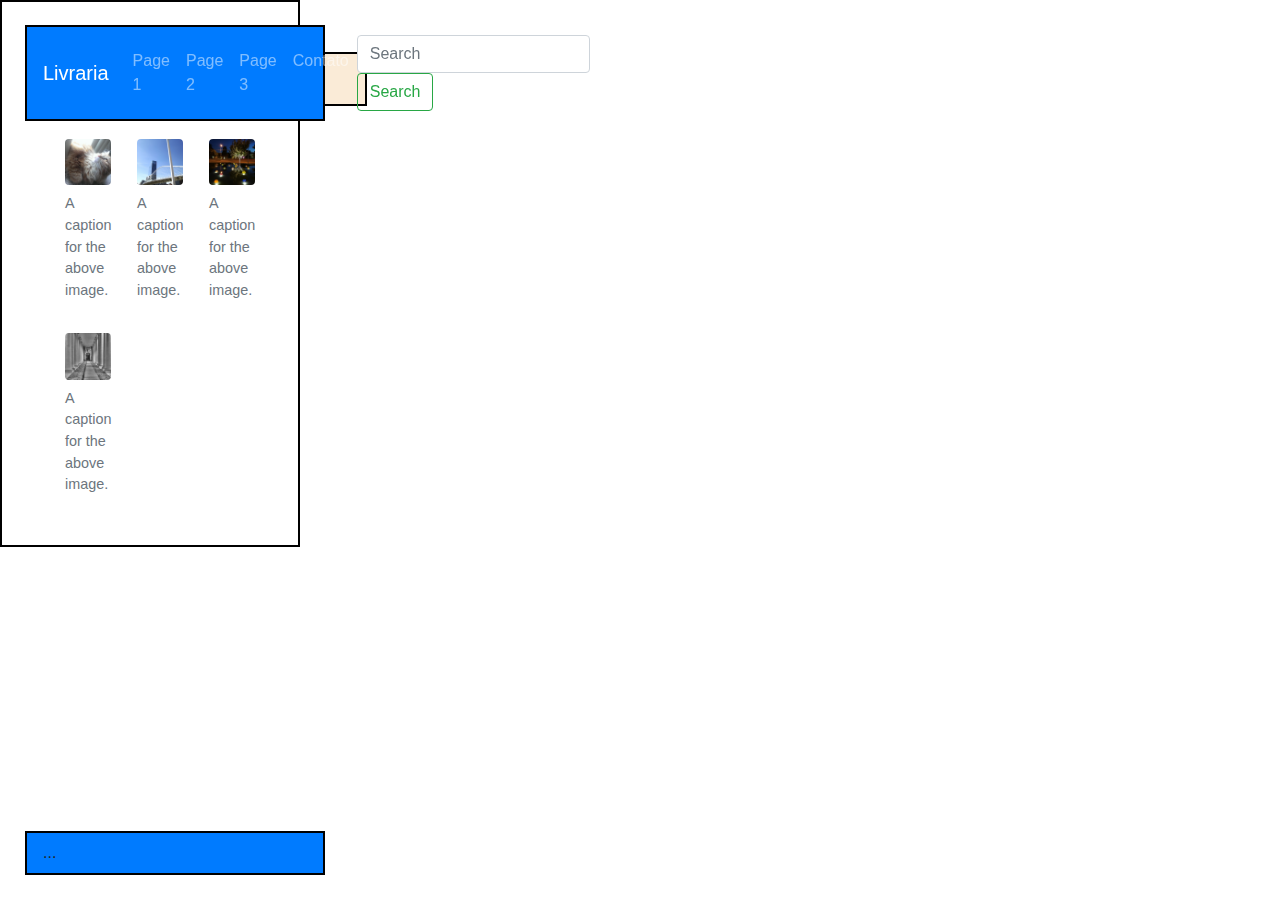
<file: index.html>
<!DOCTYPE html>
<html lang="en">
<head>
    <meta charset="UTF-8">
    <meta name="viewport" content="width=device-width, initial-scale=1, shrink-to-fit=no">
    <title>Livraria/Library</title>
    <link rel="stylesheet" href="css/style.css">
    <link rel="stylesheet" href="https://maxcdn.bootstrapcdn.com/bootstrap/4.0.0/css/bootstrap.min.css"
          integrity="sha384-Gn5384xqQ1aoWXA+058RXPxPg6fy4IWvTNh0E263XmFcJlSAwiGgFAW/dAiS6JXm" crossorigin="anonymous">
</head>
<body>
<div class="container-fluid">
    <header>
        <nav class="navbar fixed-top navbar-expand-sm bg-primary navbar-dark">
            <!-- Brand -->
            <a class="navbar-brand" href="#">Livraria</a>

            <!-- Toggler/collapsibe Button -->
            <button class="navbar-toggler" type="button" data-toggle="collapse" data-target="#collapsibleNavbar">
                <span class="navbar-toggler-icon"></span>
            </button>

            <!-- Navbar links -->
            <div class="collapse navbar-collapse" id="collapsibleNavbar">
                <ul class="navbar-nav">
                    <li class="nav-item">
                        <a class="nav-link" href="#">Page 1</a>
                    </li> <!-- end li -->
                    <li class="nav-item">
                        <a class="nav-link" href="#">Page 2</a>
                    </li> <!-- end li -->
                    <li class="nav-item">
                        <a class="nav-link" href="#">Page 3</a>
                    </li> <!-- end li -->
                    <li class="nav-item">
                        <a class="nav-link" href="contato.html">Contato</a>
                    </li> <!-- end li -->
                </ul> <!-- end ul -->
            </div>
            <form class="form-inline">
                <input class="form-control mr-sm-2" type="search" placeholder="Search" aria-label="Search">
                <button class="btn btn-outline-success my-2 my-sm-0" type="submit">Search</button>
            </form> <!-- end form -->
        </nav>
    </header> <!-- end header -->


    <div class="container">
        <div class="d-flex flex-row justify-content-end my-flex-container" class="p-2 mr-auto my-flex-item>
            <div class=" my-flex-container
        ">
        <div class="row">
            <div class="col-md-4">
                <div class="thumbnail">
                    <div class="p-2 my-flex-item">
                        <figure class="figure">
                            <img src="img/01.jpg" class="figure-img img-fluid rounded"
                                 alt="A generic square placeholder image with rounded corners in a figure.">
                            <figcaption class="figure-caption">A caption for the above image.</figcaption>
                        </figure>
                    </div>
                </div>
            </div>
            <div class="col-md-4">
                <!--<div class="thumbnail">-->
                <div class="p-2 my-flex-item">
                    <figure class="figure">
                        <img src="img/02.jpg" class="figure-img img-fluid rounded"
                             alt="A generic square placeholder image with rounded corners in a figure.">
                        <figcaption class="figure-caption">A caption for the above image.</figcaption>
                    </figure>
                    <!--</div>-->
                </div>
            </div>
            <div class="col-md-4">
                <div class="thumbnail">
                    <div class="p-2 my-flex-item">
                        <figure class="figure">
                            <img src="img/03.jpg" class="figure-img img-fluid rounded" class="img-thumbnail"
                                 alt="A generic square placeholder image with rounded corners in a figure.">
                            <figcaption class="figure-caption">A caption for the above image.</figcaption>
                        </figure>
                    </div>
                </div>
            </div>
            <div class="col-md-4">
                <div class="thumbnail">
                    <div class="p-2 my-flex-item">
                        <figure class="figure">
                            <img src="img/04.jpg" class="figure-img img-fluid rounded"
                                 alt="A generic square placeholder image with rounded corners in a figure.">
                            <figcaption class="figure-caption">A caption for the above image.</figcaption>
                        </figure>
                    </div>
                </div>
            </div>
        </div>
    </div>
</div>
</div>

<nav class="navbar navbar-expand-sm bg-primary navbar-dark fixed-bottom">
    ...
</nav>
</div> <!-- end div -->

<!-- Optional JavaScript -->
<!-- jQuery first, then Popper.js, then Bootstrap JS -->
<script src="https://code.jquery.com/jquery-3.2.1.slim.min.js"
        integrity="sha384-KJ3o2DKtIkvYIK3UENzmM7KCkRr/rE9/Qpg6aAZGJwFDMVNA/GpGFF93hXpG5KkN"
        crossorigin="anonymous"></script>
<script src="https://cdnjs.cloudflare.com/ajax/libs/popper.js/1.12.9/umd/popper.min.js"
        integrity="sha384-ApNbgh9B+Y1QKtv3Rn7W3mgPxhU9K/ScQsAP7hUibX39j7fakFPskvXusvfa0b4Q"
        crossorigin="anonymous"></script>
<script src="https://maxcdn.bootstrapcdn.com/bootstrap/4.0.0/js/bootstrap.min.js"
        integrity="sha384-JZR6Spejh4U02d8jOt6vLEHfe/JQGiRRSQQxSfFWpi1MquVdAyjUar5+76PVCmYl"
        crossorigin="anonymous"></script>
</body>
</html>
</file>
<file: css/style.css>
/* body */
/*body > .container-fluid {*/
    /*padding-top: 60px;*/
/*}*/

/*#content {*/
/*padding-top: 60px;*/
/*margin: 25px;*/
/*border: 2px black;*/
/*}*/

div #header, #content, #footer {
    width: 300px;
    border: 2px solid black;
    padding: 25px;
    margin: 25px;
}

body, header, nav, aside, article footer {
    width: 300px;
    border: 2px solid black;
    padding: 25px;
    margin: 25px;
    background: antiquewhite;
}

/* Flexbox para colocar itens no meio da tela */
.box {
    display: flex;
    align-items: center;
    min-height: 24em;
    justify-content: center;
}

.box-item {
    flex: 1;
}

.Aligner-item--top {
    align-self: flex-start;
}

/* flebox */
.boxes {
    border: #1d2124 2px;
    height: 300px;
    width: 300px;
    padding-top: 60px;
}
</file>
